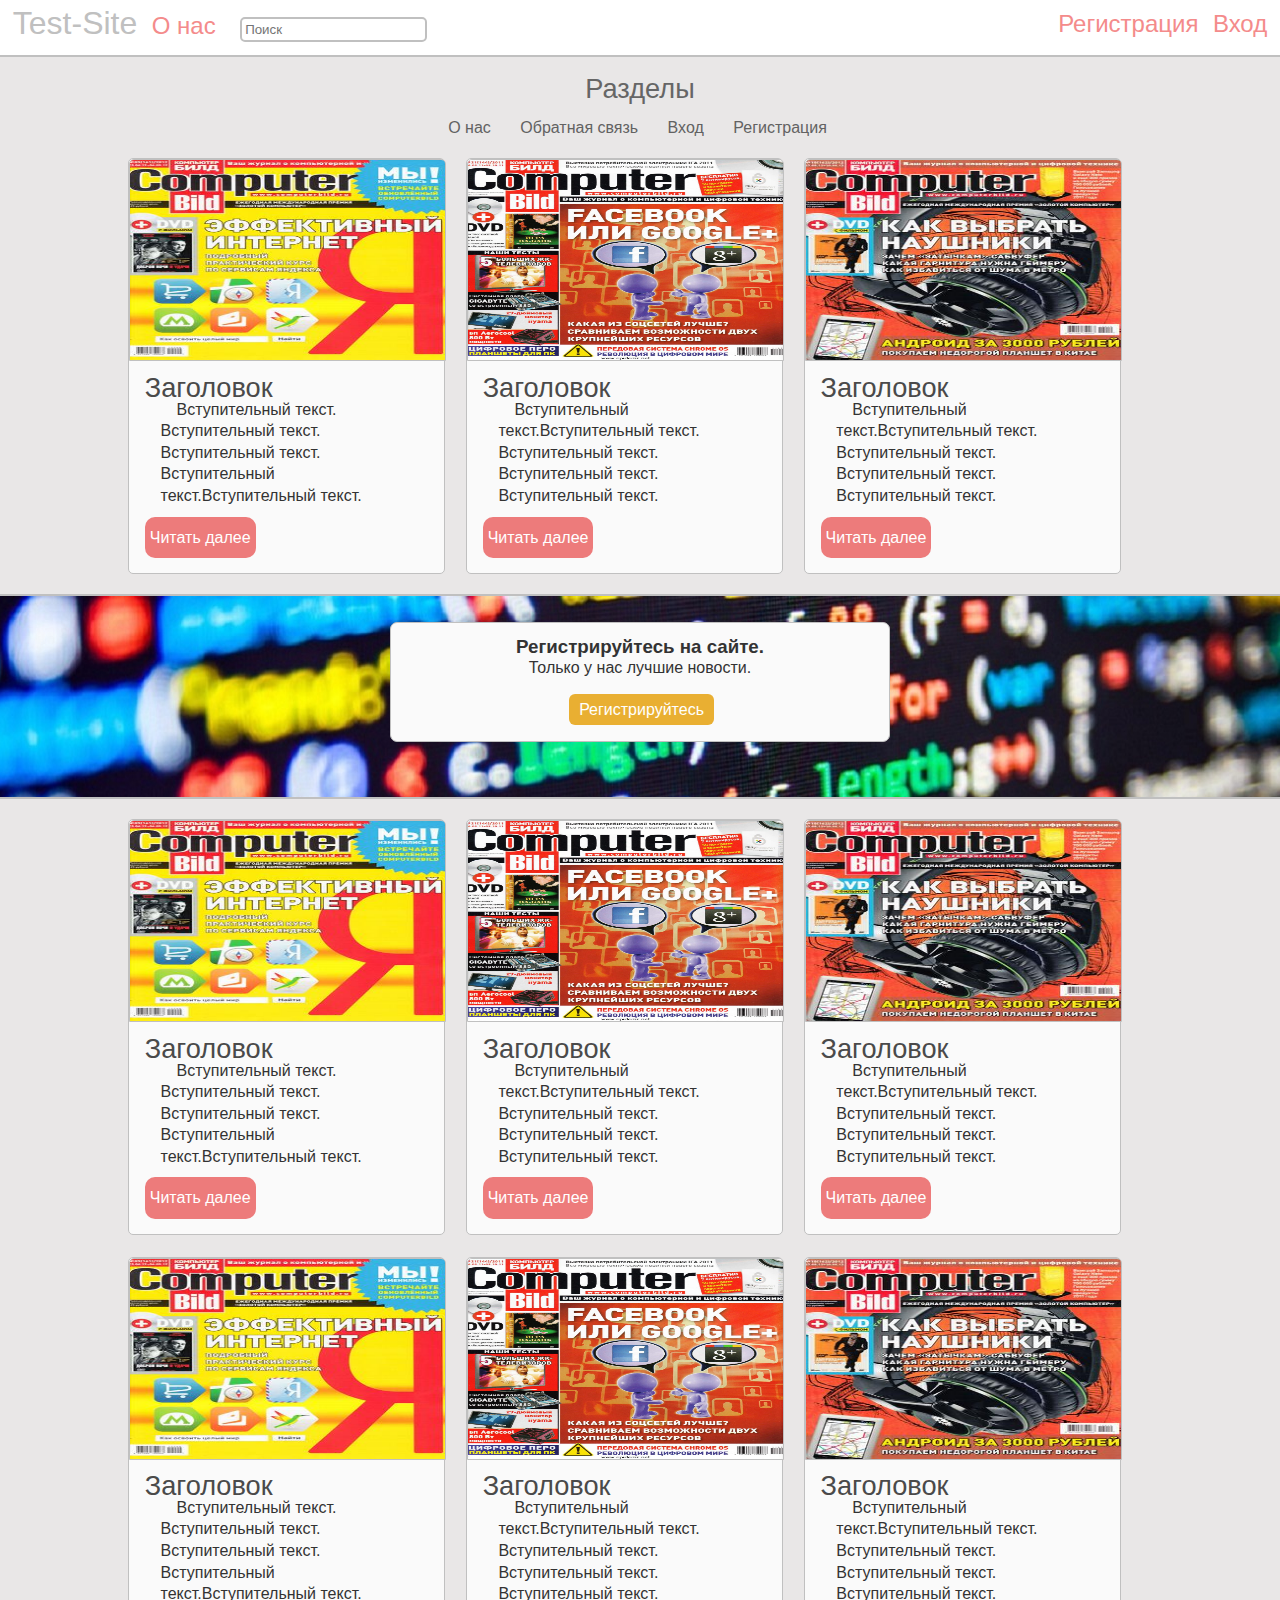
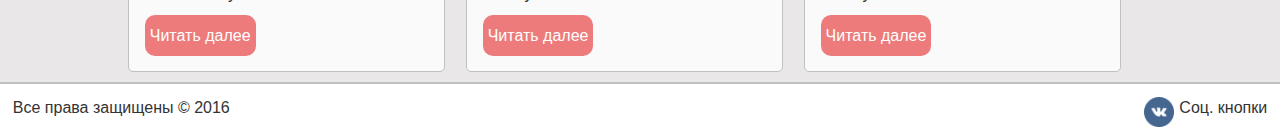
<file: index.html>
<!DOCTYPE html>
<html lang="ru">
<head>
  <meta charset="utf-8">
  <meta http-equiv="content-type" content="text/html" />
  <meta name="keywords" content="test, site, wedsite" />
  <meta name="description" content="Пробный сайт" />
  <!-- Подключаем стили CSS -->
  <link href="css/style.css" rel="stylesheet" type="text/css" />
  <!-- Иконка шапки -->
  <link href="image/favicon.ico" rel="shortcut icon" type="image/x-icon" />
  <title>Тестовый сайт</title>
</head>
<body>
  <div id="page-wrap">
  <header>
  <a href="index.html" title="Главная" id="logo">Test-Site</a>
  <span class="contact"><a href="about.html" title="Информация о нас">О нас</a></span>
  <input type="text" class="field" placeholder="Поиск" />
  <span class="right">
  <span class="contact"><a href="reg.html" title="Зарегистрироваться">Регистрация</a></span>
  <span class="contact"><a href="auth.html" title="Войти">Вход</a></span>
  </span>
  </header>
  <div class="clear"><br /></div>
  <center>
    <div id="menu">Разделы<hr /></div>
    <div id="menuHrefs">
      <a href="about.html">О нас</a>
      <a href="feedback.html">Обратная связь</a>
      <a href="auth.html">Вход</a>
      <a href="reg.html">Регистрация</a>
    </div>
  </center>
  <div id="wrapper">
     <div id="articles">
       <article>
         <img src="image/selection.jpg" alt="Изображение" title="Изображение">
         <h2>Заголовок</h2>
         <p>Вступительный текст. Вступительный текст. Вступительный текст. Вступительный текст.Вступительный текст.</p>
         <a href="article.html" title="Посмотреть статью">Читать далее</a>
       </article>
       <article>
         <img src="image/selection2.jpg" alt="Изображение" title="Изображение">
         <h2>Заголовок</h2>
         <p>Вступительный текст.Вступительный текст. Вступительный текст. Вступительный текст. Вступительный текст.</p>
         <a href="article.html" title="Посмотреть статью">Читать далее</a>
       </article>
       <article>
         <img src="image/selection3.jpg" alt="Изображение" title="Изображение">
         <h2>Заголовок</h2>
         <p>Вступительный текст.Вступительный текст. Вступительный текст. Вступительный текст. Вступительный текст.</p>
         <a href="article.html" title="Посмотреть статью">Читать далее</a>
       </article>
     </div>
     <div class="clear">
     <div id="main_soc_block">
     <center>
       <div id="main_soc_block_in">
         <h3>Регистрируйтесь на сайте.</h3>
         <p>Только у нас лучшие новости.</p>
         <a href="reg.html" title="Регистрируйтесь">Регистрируйтесь</a>
       </div>
     </center> 
     </div>
  </div>
  <div id="articles">
       <article>
         <img src="image/selection.jpg" alt="Изображение" title="Изображение">
         <h2>Заголовок</h2>
         <p>Вступительный текст. Вступительный текст. Вступительный текст. Вступительный текст.Вступительный текст.</p>
         <a href="article.html" title="Посмотреть статью">Читать далее</a>
       </article>
       <article>
         <img src="image/selection2.jpg" alt="Изображение" title="Изображение">
         <h2>Заголовок</h2>
         <p>Вступительный текст.Вступительный текст. Вступительный текст. Вступительный текст. Вступительный текст.</p>
         <a href="article.html" title="Посмотреть статью">Читать далее</a>
       </article>
       <article>
         <img src="image/selection3.jpg" alt="Изображение" title="Изображение">
         <h2>Заголовок</h2>
         <p>Вступительный текст.Вступительный текст. Вступительный текст. Вступительный текст. Вступительный текст.</p>
         <a href="article.html" title="Посмотреть статью">Читать далее</a>
       </article>
     </div>
  <div class="clear"><br /></div>  
  <div id="articles">
       <article>
         <img src="image/selection.jpg" alt="Изображение" title="Изображение">
         <h2>Заголовок</h2>
         <p>Вступительный текст. Вступительный текст. Вступительный текст. Вступительный текст.Вступительный текст.</p>
         <a href="article.html" title="Посмотреть статью">Читать далее</a>
       </article>
       <article>
         <img src="image/selection2.jpg" alt="Изображение" title="Изображение">
         <h2>Заголовок</h2>
         <p>Вступительный текст.Вступительный текст. Вступительный текст. Вступительный текст. Вступительный текст.</p>
         <a href="article.html" title="Посмотреть статью">Читать далее</a>
       </article>
       <article>
         <img src="image/selection3.jpg" alt="Изображение" title="Изображение">
         <h2>Заголовок</h2>
         <p>Вступительный текст.Вступительный текст. Вступительный текст. Вступительный текст. Вступительный текст.</p>
         <a href="article.html" title="Посмотреть статью">Читать далее</a>
       </article>
     </div>    
  </div>
  </div>
  <footer>
  <span class="left">Все права защищены &copy; 2016</span>
  <span class="right">
    Соц. кнопки
    <img src="image/vkontakte.png" alt="Вконтакте" title="Вконтакте" />
  </span>
  </footer>
</body>
</html>
</file>
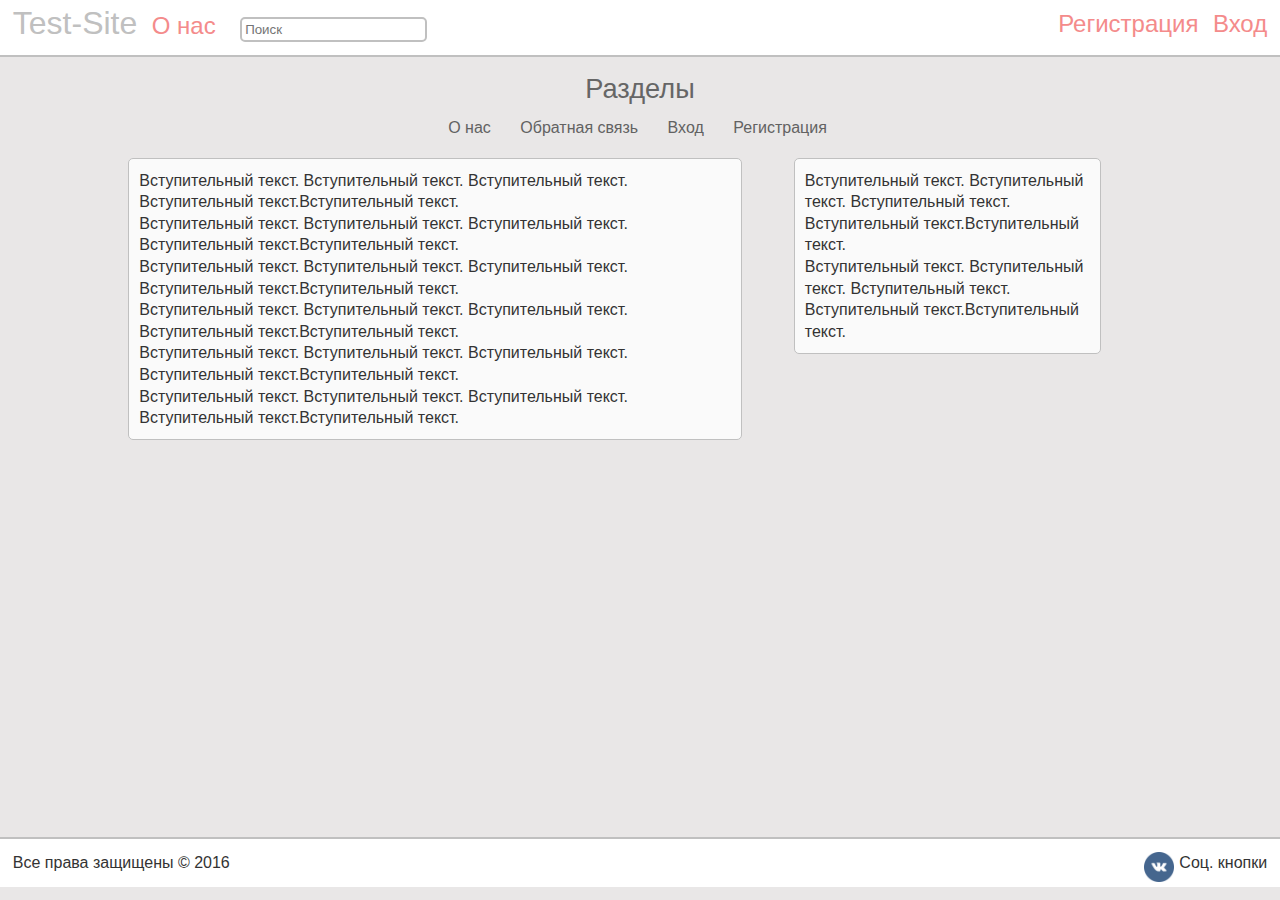
<file: about.html>
<!DOCTYPE html>
<html lang="ru">
<head>
  <meta charset="utf-8">
  <meta http-equiv="content-type" content="text/html" />
  <meta name="keywords" content="test, site, wedsite" />
  <meta name="description" content="Пробный сайт" />
  <!-- Подключаем стили CSS -->
  <link href="css/style.css" rel="stylesheet" type="text/css" />
  <!-- Иконка шапки -->
  <link href="image/favicon.ico" rel="shortcut icon" type="image/x-icon" />
  <title>Тестовый сайт</title>
</head>
<body>
  <div id="page-wrap">
  <header>
  <a href="index.html" title="Главная" id="logo">Test-Site</a>
  <span class="contact"><a href="about.html" title="Информация о нас">О нас</a></span>
  <input type="text" class="field" placeholder="Поиск" />
  <span class="right">
  <span class="contact"><a href="reg.html" title="Зарегистрироваться">Регистрация</a></span>
  <span class="contact"><a href="auth.html" title="Войти">Вход</a></span>
  </span>
  </header>
  <div class="clear"><br /></div>
  <center>
    <div id="menu">Разделы<hr /></div>
    <div id="menuHrefs">
      <a href="about.html">О нас</a>
      <a href="feedback.html">Обратная связь</a>
      <a href="auth.html">Вход</a>
      <a href="reg.html">Регистрация</a>
    </div>
  </center>
  <div id="wrapper">
     <div id="articles">
      <div id="about_us">
         <p>Вступительный текст. Вступительный текст. Вступительный текст. Вступительный текст.Вступительный текст.</p>
         <p>Вступительный текст. Вступительный текст. Вступительный текст. Вступительный текст.Вступительный текст.</p>
         <p>Вступительный текст. Вступительный текст. Вступительный текст. Вступительный текст.Вступительный текст.</p>
         <p>Вступительный текст. Вступительный текст. Вступительный текст. Вступительный текст.Вступительный текст.</p>
         <p>Вступительный текст. Вступительный текст. Вступительный текст. Вступительный текст.Вступительный текст.</p>
         <p>Вступительный текст. Вступительный текст. Вступительный текст. Вступительный текст.Вступительный текст.</p>
      </div>
      <div id="columRight">
        <p>Вступительный текст. Вступительный текст. Вступительный текст. Вступительный текст.Вступительный текст.</p>
        <p>Вступительный текст. Вступительный текст. Вступительный текст. Вступительный текст.Вступительный текст.</p>
      </div>
     </div>
  </div>
  </div>
  <footer>
  <span class="left">Все права защищены &copy; 2016</span>
  <span class="right">
    Соц. кнопки
    <img src="image/vkontakte.png" alt="Вконтакте" title="Вконтакте" />
  </span>
  </footer>
</body>
</html>
</file>
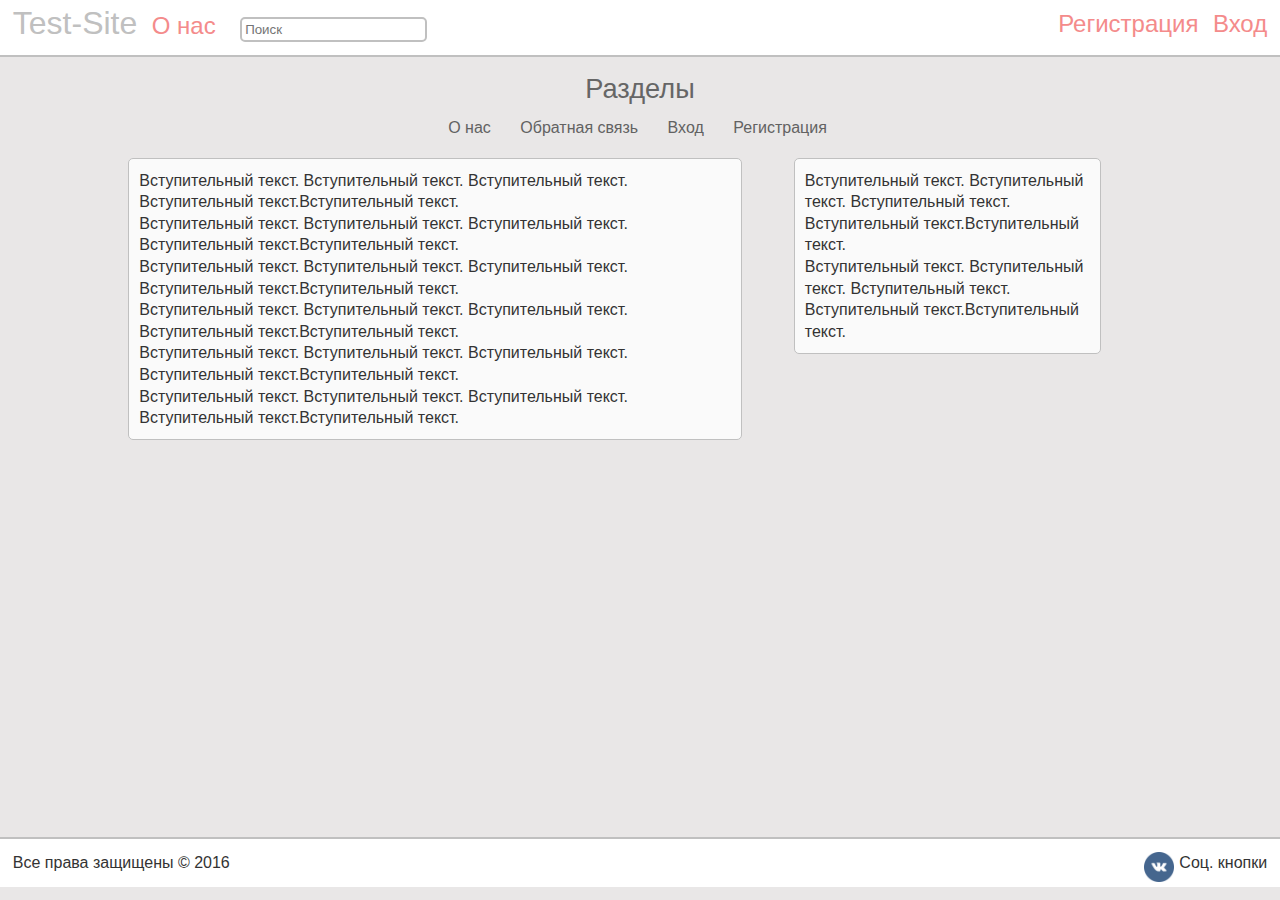
<file: article.html>
<!DOCTYPE html>
<html lang="ru">
<head>
  <meta charset="utf-8">
  <meta http-equiv="content-type" content="text/html" />
  <meta name="keywords" content="test, site, wedsite" />
  <meta name="description" content="Пробный сайт" />
  <!-- Подключаем стили CSS -->
  <link href="css/style.css" rel="stylesheet" type="text/css" />
  <!-- Иконка шапки -->
  <link href="image/favicon.ico" rel="shortcut icon" type="image/x-icon" />
  <title>Тестовый сайт</title>
</head>
<body>
  <div id="page-wrap">
  <header>
  <a href="index.html" title="Главная" id="logo">Test-Site</a>
  <span class="contact"><a href="about.html" title="Информация о нас">О нас</a></span>
  <input type="text" class="field" placeholder="Поиск" />
  <span class="right">
  <span class="contact"><a href="reg.html" title="Зарегистрироваться">Регистрация</a></span>
  <span class="contact"><a href="auth.html" title="Войти">Вход</a></span>
  </span>
  </header>
  <div class="clear"><br /></div>
  <center>
    <div id="menu">Разделы<hr /></div>
    <div id="menuHrefs">
      <a href="about.html">О нас</a>
      <a href="feedback.html">Обратная связь</a>
      <a href="auth.html">Вход</a>
      <a href="reg.html">Регистрация</a>
    </div>
  </center>
  <div id="wrapper">
  <div id="articles">
     <div id="about_us">
         <p>Вступительный текст. Вступительный текст. Вступительный текст. Вступительный текст.Вступительный текст.</p>
         <p>Вступительный текст. Вступительный текст. Вступительный текст. Вступительный текст.Вступительный текст.</p>
         <p>Вступительный текст. Вступительный текст. Вступительный текст. Вступительный текст.Вступительный текст.</p>
         <p>Вступительный текст. Вступительный текст. Вступительный текст. Вступительный текст.Вступительный текст.</p>
         <p>Вступительный текст. Вступительный текст. Вступительный текст. Вступительный текст.Вступительный текст.</p>
         <p>Вступительный текст. Вступительный текст. Вступительный текст. Вступительный текст.Вступительный текст.</p>
      </div>
      <div id="columRight">
        <p>Вступительный текст. Вступительный текст. Вступительный текст. Вступительный текст.Вступительный текст.</p>
        <p>Вступительный текст. Вступительный текст. Вступительный текст. Вступительный текст.Вступительный текст.</p>
      </div>
  </div>
  </div>    
  </div>
  </div>
  <footer>
  <span class="left">Все права защищены &copy; 2016</span>
  <span class="right">
    Соц. кнопки
    <img src="image/vkontakte.png" alt="Вконтакте" title="Вконтакте" />
  </span>
  </footer>
</body>
</html>
</file>
<file: css/style.css>
@charset "UTF-8";
* {
  padding: 0;
  margin: 0;
  outline: none;
}

html {
  height: 100%;
 }

body {
  width: 100%;
  height: 100%;
  color: #333;
  background: #E9E7E7;
  font-size: 1em;
  font-family: "Global Medium", sans-serif;
  /* Высота линий */
  line-height: 135%;
}

a {
  color: #f48b8b;
  text-decoration: none;
  /* Плавный переход цвета */
}

a:hover {
  color: #8b9ff5;
  text-decoration: none;
  /* Плавный переход цвета */
  transition: all.6s ease;
}

/* Эфект при нажатии на ссылку */
a:active {
  color: #8ce4a6;
}

img {
  max-width: 100%;
  height: auto;
  width: auto\9;
}

.left {
  float: left;
}

.right {
  float: right;
}

.clear {
  clear: both;
}

/* Выделение обводка */
::selection {
  background: #f58b8b;
  color: #fff;
}

header, footer {
  width: 98%;
  background-color: #fff;
  float: left;
}

header {
  border-bottom: 2px solid silver;
  padding: 1%;
}

#logo {
  font-size: 2em;
  font-family: Comic Sans MS, sans-serif;
  color: silver;
}

.contact {
  font-size: 1.5em;
  font-family: Comic Sans MS, sans-serif;
  margin-left: 10px;
}

input[type=text].field {
  border-radius: 5px;
  border: 2px solid silver;
  padding: 3px;
  margin-left: 20px;
}

/* Обводка краёв поиска */
input[type=text].field:focus {
  border: 2px solid #f58b8b;
}

#menu {
  color: #666;
  font-family: Comic Sans MS, sans-serif;
  font-size: 1.7em;
}

hr {
  display: block;
  border: 0;
  height: 1px;
  border-top: 1px solid #ccc;
  padding: 0;
}

#menu hr {
  width: 0px;
  max-width: 100%;
  margin-top: 5px;
  margin-bottom: 10px;
}

#menuHrefs a {
  padding: 5px 10px;
  border-radius: 5px;
  margin-right: 5px;
  color: #626262;
}

#menuHrefs a:hover {
  background-color: #ececec;
}

/* Основные стили для сайта */

#wrapper {
  float: left;
  width: 100%;
  margin-top: 20px;
}

#wrapper #articles {
  float: left;
  width: 80%;
  margin-left: 10%;
}

#wrapper #articles article {
  float: left;
  border: 1px solid silver;
  box-sizing: border-box;
  border-radius: 5px;
  background-color: #fafafa;
  min-height: 400px;
}

/* Адаптация (зум: приближение и отдаление (для гаджетов)) */
@media (min-width: 900px) {
#wrapper #articles article {
  width: 31%;
  margin-right: 2%;
}}

@media (max-width: 899px) and (min-width: 700px) {
#wrapper #articles article {
  width: 80%;
  margin-left: 10%;
  margin-bottom: 10px;
}}

@media (max-width: 699px) {
#wrapper #articles article {
  width: 100%;
  margin-bottom: 10px;
}}

#wrapper #articles article img {
  width: 100%;
  height: 200px;
  border-radius: 5px 5px 0 0;
  border: 1px solid silver;
  margin-bottom: 10px;
}

#wrapper #articles article h2 {
  width: 90%;
  margin-left: 5%;
  font-weight: normal;
  font-size: 1.7em;
  color: #4a4a4a;
}

#wrapper #articles article p {
  width: 80%;
  margin-left: 10%;
  text-indent: 1em;
}

#wrapper #articles article a {
  padding: 10px 5px;
  background-color: #ed7b7b;
  margin-left: 5%;
  border-radius: 10px;
  color: #fff;
  margin-top: 10px;
  float: left;
  margin-bottom: 15px;
}

#wrapper #articles article a:hover {
  background-color: #8b9ff5;
  color: #fff;
}

/* Стили страницы "О нас" */

#about_us {
  width: 60%;
  float: left;
  background-color: #fafafa;
  border-radius: 5px;
  border: 1px solid silver;
  /* Граница чтоб не выходила за рамки */
  box-sizing: border-box;
  padding: 1%;
}

#columRight {
  width: 30%;
  float: left;
  margin-left: 5%;
  background-color: #fafafa;
  border-radius: 5px;
  border: 1px solid silver;
  /* Граница чтоб не выходила за рамки */
  box-sizing: border-box;
  padding: 1%;

}

/* Стили страницы form "Обратная связь" */

form {
  width: 60%;
  margin-left: 20%;
  float: left;
}

form label {
  float: left;
  width: 100%;
  margin-bottom: 10px;
}

form input {
  border-radius: 5px;
  border: 2px solid silver;
  padding: 5px;
  float: left;
  clear: both;
  width: 40%;
  margin-bottom: 10px;
  background-color: #fafafa;
}


form input:focus, form textarea:focus {
  border: 2px solid #f58b8b;
}

form textarea {
  width: 60%;
  float: left;
  clear: both;
  background-color: #fafafa;
  border: 2px solid silver;
  border-radius: 5px; 
  padding: 10px;
  font-size: 1.2em;
}

form #send {
  float: left;
  padding: 10px;
  background-color: #f37a7a;
  cursor: pointer;
  border-radius: 5px;
  margin-top: 10px; 
  font-size: 1em;
  color: #fff;
}

form #send:hover {
  background-color: #f58b8b; 
}

/* Центральный блок сайта */

#main_soc_block {
  width: 100%;
  padding: 2% 0;
  border-bottom: 2px solid silver;
  border-top: 2px solid silver;
  margin: 20px 0;
  float: left;
  /* Дополнтельный фон */
  background: url("../image/selection4.jpg") repeat-x center 0;
  height: 150px;
}

#main_soc_block_in {
  text-align: center;
  padding: 1%;
  height: 120px;
  background-color: #fafafa;
  border: 1px solid silver;
  box-sizing: border-box;
  border-radius: 7px;
  width: 500px;
  max-width: 98%;
}

#main_soc_block_in a {
  float: left;
  padding: 5px 10px;
  background-color: #e9af32;
  border-radius: 6px;
  color: #FFF;
  margin-left: 35%;
  margin-top: 15px;
}

/* Стили для footer */

footer {
  padding: 1%;
  padding-bottom: 2%;
  border-top: 2px solid silver;
  margin-top: 10px;
}

footer img {
  width: 30px;
  float: left;
  margin-right: 5px;
}

#page-wrap {
  min-height: 93%;
  margin-bottom: -10px;
}

#page-wrap:after {
  content: "";
  display: block;
}

footer, #page-wrap:after {
  height: 10px;
}
</file>
